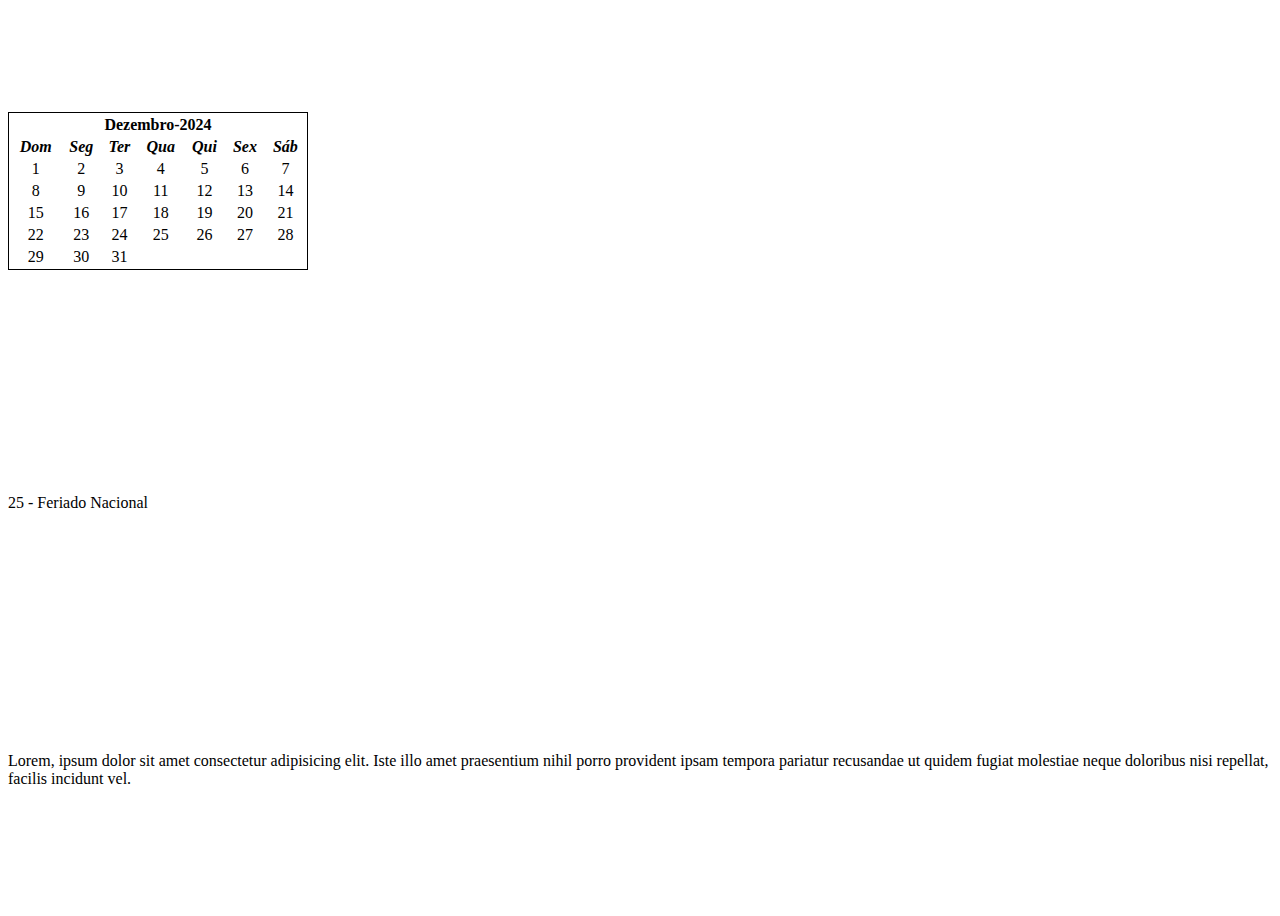
<file: index.html>
<!DOCTYPE html>
<html lang="pt-BR">
<head>
    <meta charset="UTF-8">
    <meta name="viewport" content="width=device-width, initial-scale=1.0">
    <title>Tabela Mês 2024</title>
    <link rel="stylesheet" href="style.css"/>
    <!-- Bootstrap CSS -->
    <link href="https://cdn.jsdelivr.net/npm/bootstrap@5.0.2/dist/css/bootstrap.min.css" rel="stylesheet" integrity="sha384-EVSTQN3/azprG1Anm3QDgpJLIm9Nao0Yz1ztcQTwFspd3yD65VohhpuuCOmLASjC" crossorigin="anonymous">
</head>
<body>
    <table class="table table-bordered tableline">
        <thead>
            <tr>
                <th scope="col" colspan="7"><b>Dezembro-2024</b></td>
            </tr>
        </thead>
        <tbody>
            <tr>
                <td class="tableline"><b><i>Dom</i></b></td>
                <td class="tableline"><b><i>Seg</i></b></td>
                <td class="tableline"><b><i>Ter</i></b></td>
                <td class="tableline"><b><i>Qua</i></b></td>
                <td class="tableline"><b><i>Qui</i></b></td>
                <td class="tableline"><b><i>Sex</i></b></td>
                <td class="tableline"><b><i>Sáb</i></b></td>
            </tr>
            <tr>
                <td class="tableline">1</td>
                <td class="tableline">2</td>
                <td class="tableline">3</td>
                <td class="tableline">4</td>
                <td class="tableline">5</td>
                <td class="tableline">6</td>
                <td class="tableline">7</td>
            </tr>
            <tr>
                <td class="tableline">8</td>
                <td class="tableline">9</td>
                <td class="tableline">10</td>
                <td class="tableline">11</td>
                <td class="tableline">12</td>
                <td class="tableline">13</td>
                <td class="tableline">14</td>
            </tr>
            <tr>
                <td class="tableline">15</td>
                <td class="tableline">16</td>
                <td class="tableline">17</td>
                <td class="tableline">18</td>
                <td class="tableline">19</td>
                <td class="tableline">20</td>
                <td class="tableline">21</td>
            </tr>
            <tr>
                <td class="tableline">22</td>
                <td class="tableline">23</td>
                <td class="tableline">24</td>
                <td class="tableline">25</td>
                <td class="tableline">26</td>
                <td class="tableline">27</td>
                <td class="tableline">28</td>
            </tr>
            <tr>
                <td class="tableline">29</td>
                <td class="tableline">30</td>
                <td class="tableline">31</td>
                <td>&nbsp;</td>
                <td>&nbsp;</td>
                <td>&nbsp;</td>
                <td>&nbsp;</td>
            </tr>
        </tbody>
    </table>

    <p>25 - Feriado Nacional</p>
    <p>Lorem, ipsum dolor sit amet consectetur adipisicing elit. Iste illo amet praesentium nihil porro provident ipsam tempora pariatur recusandae ut quidem fugiat molestiae neque doloribus nisi repellat, facilis incidunt vel.</p>

    <!-- Option 1: Bootstrap Bundle with Popper -->
    <script src="https://cdn.jsdelivr.net/npm/bootstrap@5.0.2/dist/js/bootstrap.bundle.min.js" integrity="sha384-MrcW6ZMFYlzcLA8Nl+NtUVF0sA7MsXsP1UyJoMp4YLEuNSfAP+JcXn/tWtIaxVXM" crossorigin="anonymous"></script>
</body>
</html>
</file>
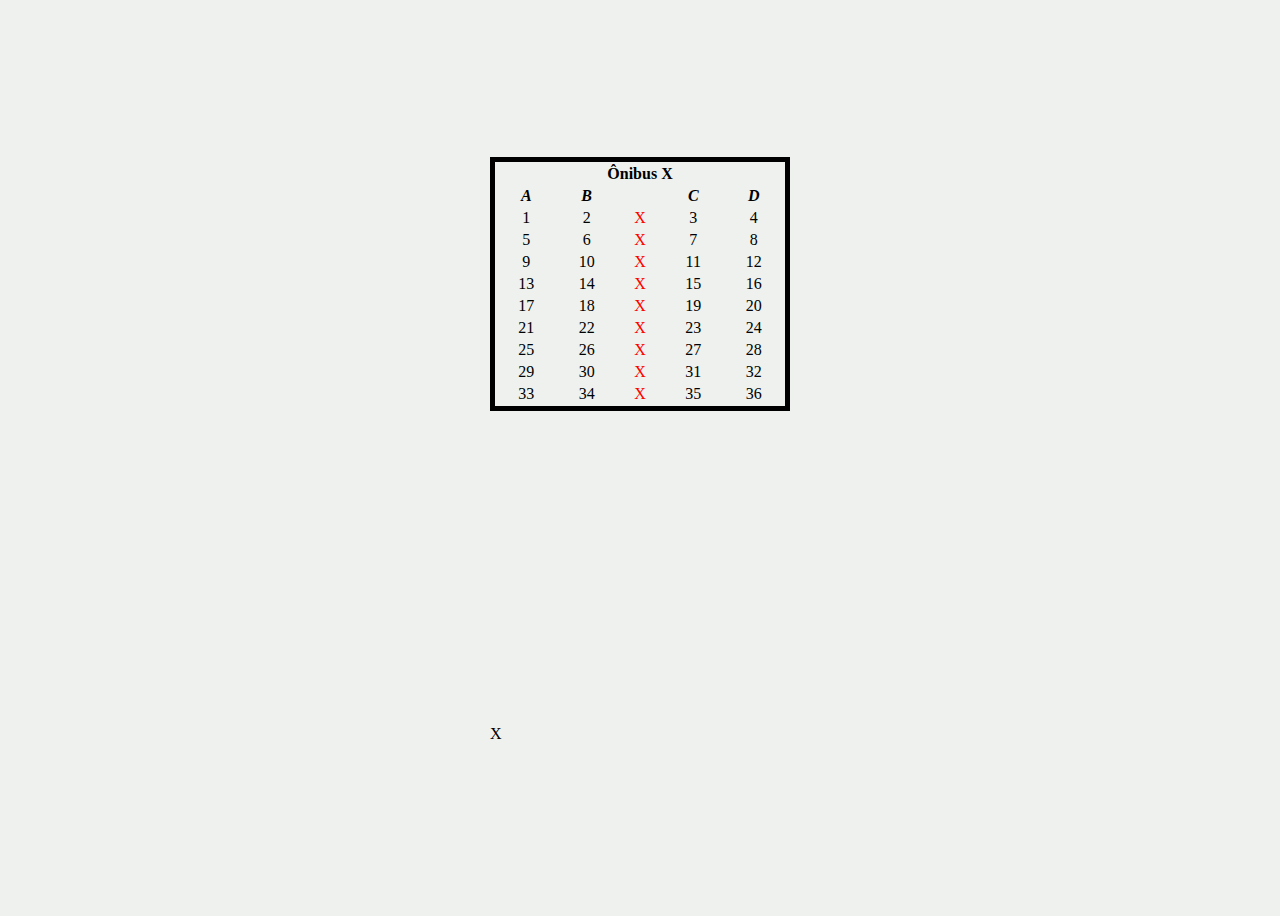
<file: onibus.html>
<!DOCTYPE html>
<html lang="pt-BR">
<head>
    <meta charset="UTF-8">
    <meta name="viewport" content="width=device-width, initial-scale=1.0">
    <title>Tabela Assentos no Ônibus</title>
    <link rel="stylesheet" href="style2.css"/>
    <!-- Bootstrap CSS -->
    <link href="https://cdn.jsdelivr.net/npm/bootstrap@5.0.2/dist/css/bootstrap.min.css" rel="stylesheet" integrity="sha384-EVSTQN3/azprG1Anm3QDgpJLIm9Nao0Yz1ztcQTwFspd3yD65VohhpuuCOmLASjC" crossorigin="anonymous">
</head>
<body>
    <table class="table table-bordered tableline">
        <thead>
            <tr>
                <th scope="col" colspan="7"><b>Ônibus X</b></td>
            </tr>
        </thead>
        <tbody>
            <tr>
                <td class="tableline"><b><i>A</i></b></td>
                <td class="tableline"><b><i>B</i></b></td>
                <td class="middleline"><b><i>&nbsp;</i></b></td>
                <td class="tableline"><b><i>C</i></b></td>
                <td class="tableline"><b><i>D</i></b></td>
            </tr>
            <tr>
                <td class="tableline">1</td>
                <td class="tableline">2</td>
                <td class="middleline">X</td>
                <td class="tableline">3</td>
                <td class="tableline">4</td>
            </tr>
            <tr>
                <td class="tableline">5</td>
                <td class="tableline">6</td>
                <td class="middleline">X</td>
                <td class="tableline">7</td>
                <td class="tableline">8</td>
            </tr>
            <tr>
                <td class="tableline">9</td>
                <td class="tableline">10</td>
                <td class="middleline">X</td>
                <td class="tableline">11</td>
                <td class="tableline">12</td>
            </tr>
            <tr>
                <td class="tableline">13</td>
                <td class="tableline">14</td>
                <td class="middleline">X</td>
                <td class="tableline">15</td>
                <td class="tableline">16</td>
            </tr>
            <tr>
                <td class="tableline">17</td>
                <td class="tableline">18</td>
                <td class="middleline">X</td>
                <td class="tableline">19</td>
                <td class="tableline">20</td>
            </tr>
            <tr>
                <td class="tableline">21</td>
                <td class="tableline">22</td>
                <td class="middleline">X</td>
                <td class="tableline">23</td>
                <td class="tableline">24</td>
            </tr>
            <tr>
                <td class="tableline">25</td>
                <td class="tableline">26</td>
                <td class="middleline">X</td>
                <td class="tableline">27</td>
                <td class="tableline">28</td>
            </tr>
            <tr>
                <td class="tableline">29</td>
                <td class="tableline">30</td>
                <td class="middleline">X</td>
                <td class="tableline">31</td>
                <td class="tableline">32</td>
            </tr>
            <tr>
                <td class="tableline">33</td>
                <td class="tableline">34</td>
                <td class="middleline">X</td>
                <td class="tableline">35</td>
                <td class="tableline">36</td>
            </tr>
        </tbody>
    </table>

    <p class="">X</p>
    <!-- Option 1: Bootstrap Bundle with Popper -->
    <script src="https://cdn.jsdelivr.net/npm/bootstrap@5.0.2/dist/js/bootstrap.bundle.min.js" integrity="sha384-MrcW6ZMFYlzcLA8Nl+NtUVF0sA7MsXsP1UyJoMp4YLEuNSfAP+JcXn/tWtIaxVXM" crossorigin="anonymous"></script>
</body>
</html>
</file>
<file: style.css>
body{
    background: #ffffff;
    display: grid;
    justify-content: center;
    align-items: center;
    height: 100vh;
}

.table{
    border: 1px solid;
    width: 300px;
}

.tableline{
    text-align: center;
}
</file>
<file: style2.css>
thead{
    background-color: #eef1ee;
}

body{
    background-color: #eef1ee;
    display: grid;
    justify-content: center;
    align-items: center;
    height: 100vh;
}

.table{
    border: 5px solid;
    width: 300px;
}

.tableline{
    text-align: center;
}

.middleline{
    color: red;
}
</file>
